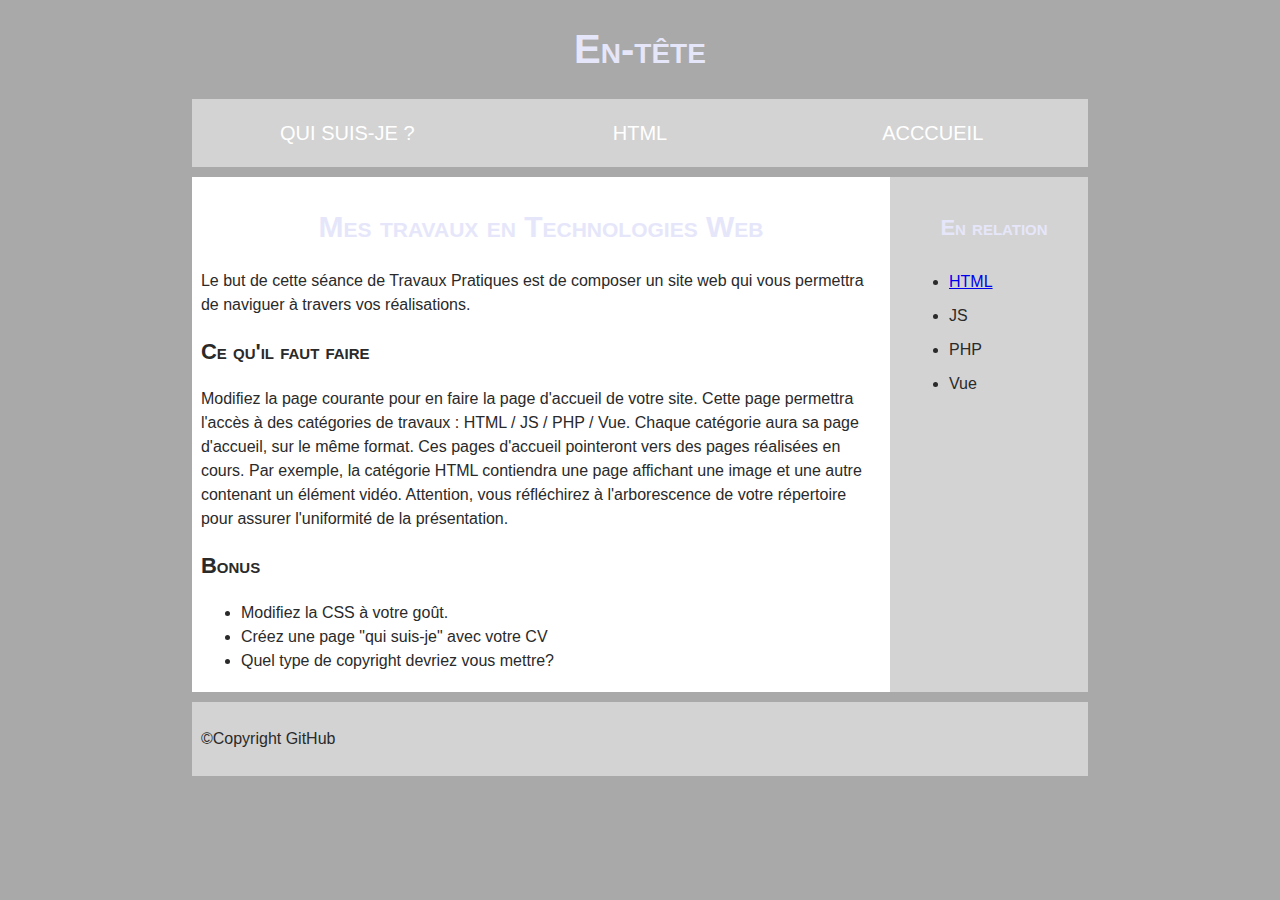
<file: index.html>
<!DOCTYPE html>
<html>
  <head>
    <meta charset="utf-8">

    <title>Accueil</title>
    <link rel="stylesheet" type="text/css" href="style.css">

  </head>

  <body>
    <header>
      <h1>En-tête</h1>
    </header>

    <nav>
      <ul>
        <li><a href="quisuisje.html">Qui suis-je ?</a></li>
        <li><a href="pagehtml.html">HTML</a></li>
        <li><a href="./index.html">Acccueil</a></li>
      </ul>

     </nav>

     <main>
      <article>
        <h2>Mes travaux en Technologies Web</h2>
        <p>Le but de cette séance de Travaux Pratiques est de composer un site web qui vous permettra de naviguer à travers vos réalisations.</p>

        <h3>Ce qu'il faut faire</h3>
        <p>Modifiez la page courante pour en faire la page d'accueil de votre site. Cette page permettra l'accès à des catégories de travaux : HTML / JS / PHP / Vue. Chaque catégorie aura sa page d'accueil, sur le même format. Ces pages d'accueil pointeront vers des pages réalisées en cours. Par exemple, la catégorie HTML contiendra une page affichant une image et une autre contenant un élément vidéo.  Attention, vous réfléchirez à l'arborescence de votre répertoire pour assurer l'uniformité de la présentation.
        </p>

        <h3>Bonus</h3>
        <ul>
          <li>Modifiez la CSS à votre goût.</li>
          <li>Créez une page "qui suis-je" avec votre CV</li>
          <li>Quel type de copyright devriez vous mettre?</li>
        </ul>
      </article>

      <aside>
        <h4>En relation</h4>
        <ul>
          <li><a href="index.html">HTML</a></li>
          <li><a href="#"></a>JS</li>
          <li><a href="#"></a>PHP</li>
          <li><a href="#"></a>Vue</li>
        </ul>
      </aside>

    </main>

    <footer>
      <p>©Copyright GitHub </p>
    </footer>

  </body>
</html>
</file>
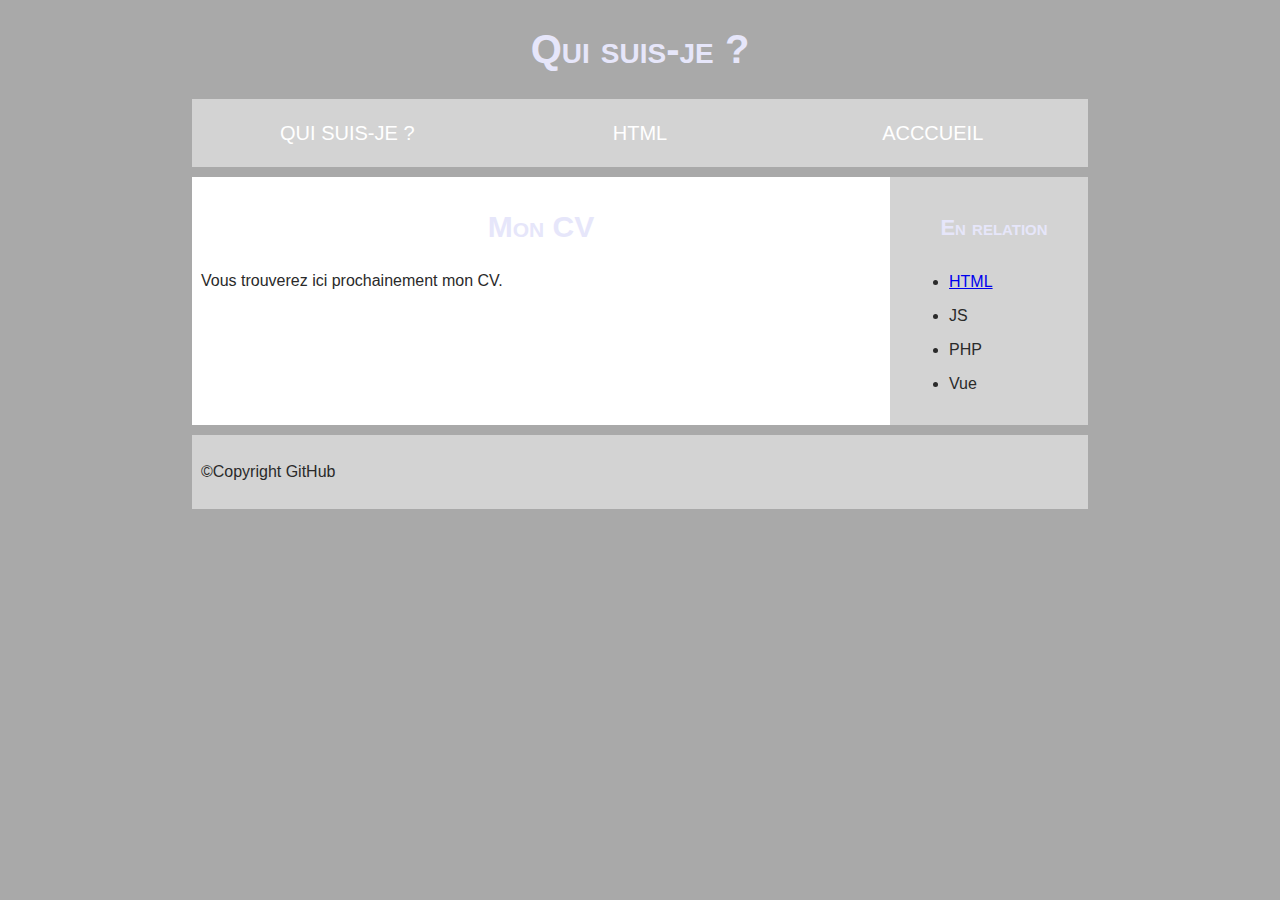
<file: quisuisje.html>
<!DOCTYPE html>
<html>
  <head>
    <meta charset="utf-8">

    <title>Qui suis-je ?</title>
    <link rel="stylesheet" type="text/css" href="style.css">

  </head>
  <body>
    <header>
      <h1>Qui suis-je ?</h1>
    </header>
	
	 <nav>
      <ul>
        <li><a href="quisuisje.html">Qui suis-je ?</a></li>
        <li><a href="pagehtml.html">HTML</a></li>
        <li><a href="./index.html">Acccueil</a></li>
      </ul>

     </nav>
	 
	 <main>
      <article>
        <h2>Mon CV</h2>
        <p>Vous trouverez ici prochainement mon CV.</p>
      </article>

      <aside>
        <h4>En relation</h4>
        <ul>
          <li><a href="index.html">HTML</a></li>
          <li><a href="#"></a>JS</li>
          <li><a href="#"></a>PHP</li>
          <li><a href="#"></a>Vue</li>
        </ul>
      </aside>

    </main>

    <footer>
      <p>©Copyright GitHub </p>
    </footer>

  </body>
</html>
</file>
<file: style.css>
/* || General setup */

html, body {
  margin: 0;
  padding: 0;
}

html {
  font-size: 10px;
  background-color: #a9a9a9;
}

body {
  width: 70%;
  margin: 0 auto;
}

/* || typography */

h1 {
 font-family: 'Optima', sans-serif;
  font-variant: small-caps;
  color: #e6e6fa;
}

h2, h3, h4 {
  font-family: 'Optima', sans-serif;
  font-variant: small-caps;
  color: #2a2a2a;
}

p, input, li {
  font-family: 'Open Sans Condensed', sans-serif;
  color: #2a2a2a;
}

h1 {
  font-size: 4rem;
  text-align: center;
  color: #e6e6fa;
}

h2 {
  font-size: 3rem;
  text-align: center;
  color: #e6e6fa;
}

h3 {
  font-size: 2.2rem;
}

h4 {
  font-size: 2.2rem;
  text-align: center;
  color: #e6e6fa;
}

p, li {
  font-size: 1.6rem;
  line-height: 1.5;
}

/* || header layout */

nav, article, aside, footer {
  background-color: white;
  padding: 1%;
}

nav {
  height: 50px;
  background-color: #d3d3d3;;
  display: flex;
  margin-bottom: 10px;
}

nav ul {
  padding: 0;
  list-style-type: none;
  flex: 2;
  display: flex;
}

nav li {
  display: inline;
  text-align: center;
  flex: 1;
}

nav a {
  display: inline-block;
  font-size: 2rem;
  text-transform: uppercase;
  text-decoration: none;
  color: white;
}

nav form {
  flex: 1;
  display: flex;
  align-items: center;
  height: 100%;
  padding: 0 2em;
}

input {
  font-size: 1.6rem;
  height: 32px;
}

input[type="search"] {
  flex: 3;
}

input[type="submit"] {
  flex: 1;
  margin-left: 1rem;
  background: #333;
  border: 0;
  color: white;
}

/* || main layout */

main {
  display: flex;
  background-color: #d3d3d3;
}

article {
  flex: 4;
}

aside {
  flex: 1;
  margin-left: 10px;
  background-color: #d3d3d3;
}

aside li {
  padding-bottom: 10px;
  background-color: #d3d3d3;
}

footer {
  margin-top: 10px;
  background-color: #d3d3d3;
}
</file>
